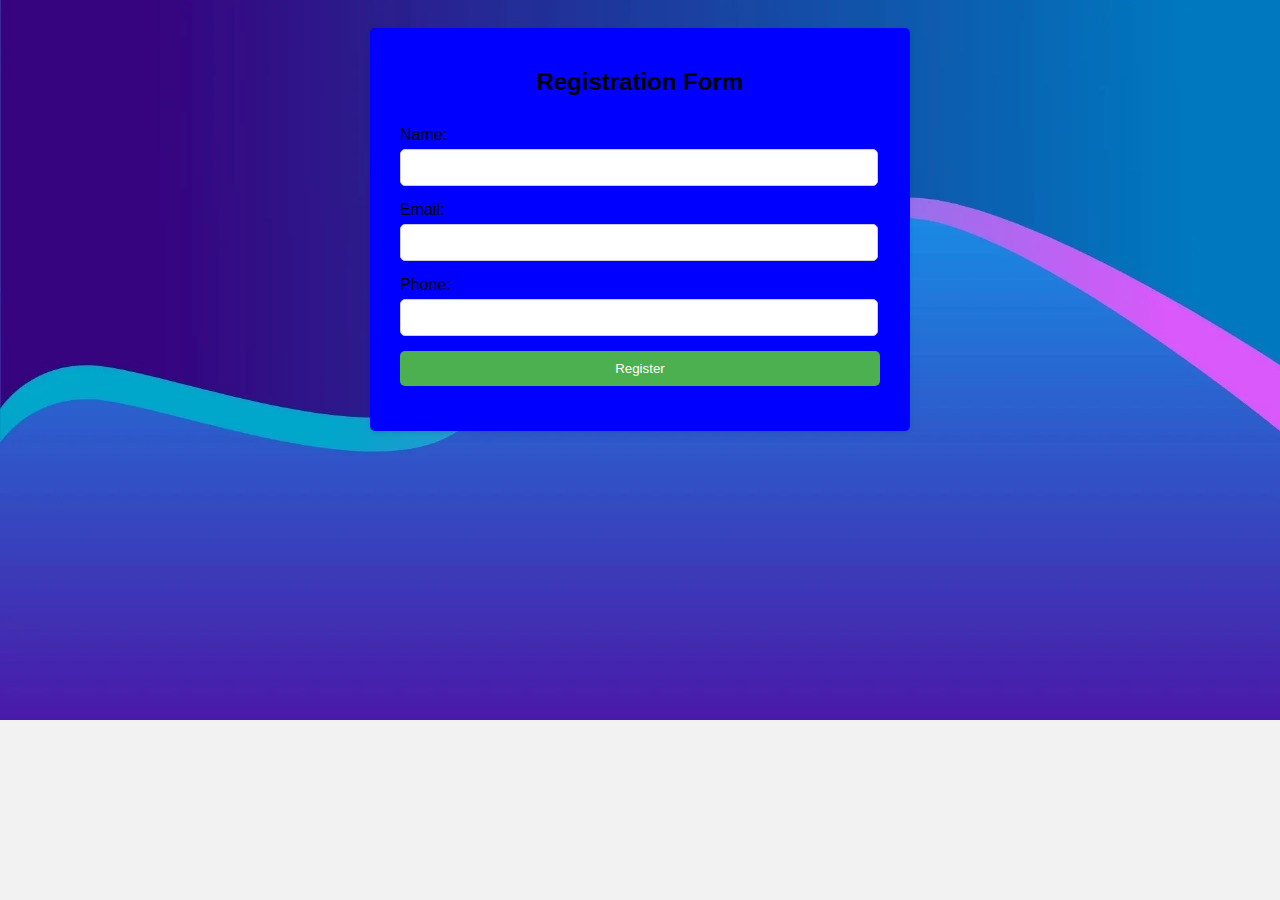
<file: index.html>
<!DOCTYPE html>
<html lang="en">
<head>
    <meta charset="UTF-8">
    <meta name="viewport" content="width=device-width, initial-scale=1.0">
    <title>Registration Form</title>
	<link rel="stylesheet" href="main.css">
	<script src="./main.js" type="text/javascript"></script>
</head>
<body>
    <div class="container">
        <h2>Registration Form</h2>
        <form action="" method="post">
            <div class="form-group">
                <label for="name">Name:</label>
                <input type="text" id="name" name="name" />
            </div>
            <div class="form-group">
                <label for="email">Email:</label>
                <input type="email" id="email" name="email" />
            </div>
            <div class="form-group">
                <label for="phone">Phone:</label>
                <input type="tel" id="phone" name="phone" />
            </div>
            <div class="form-group">
                <input type="button" onclick="validateForm();" value="Register">
            </div>
        </form>
    </div>
</body>
</file>
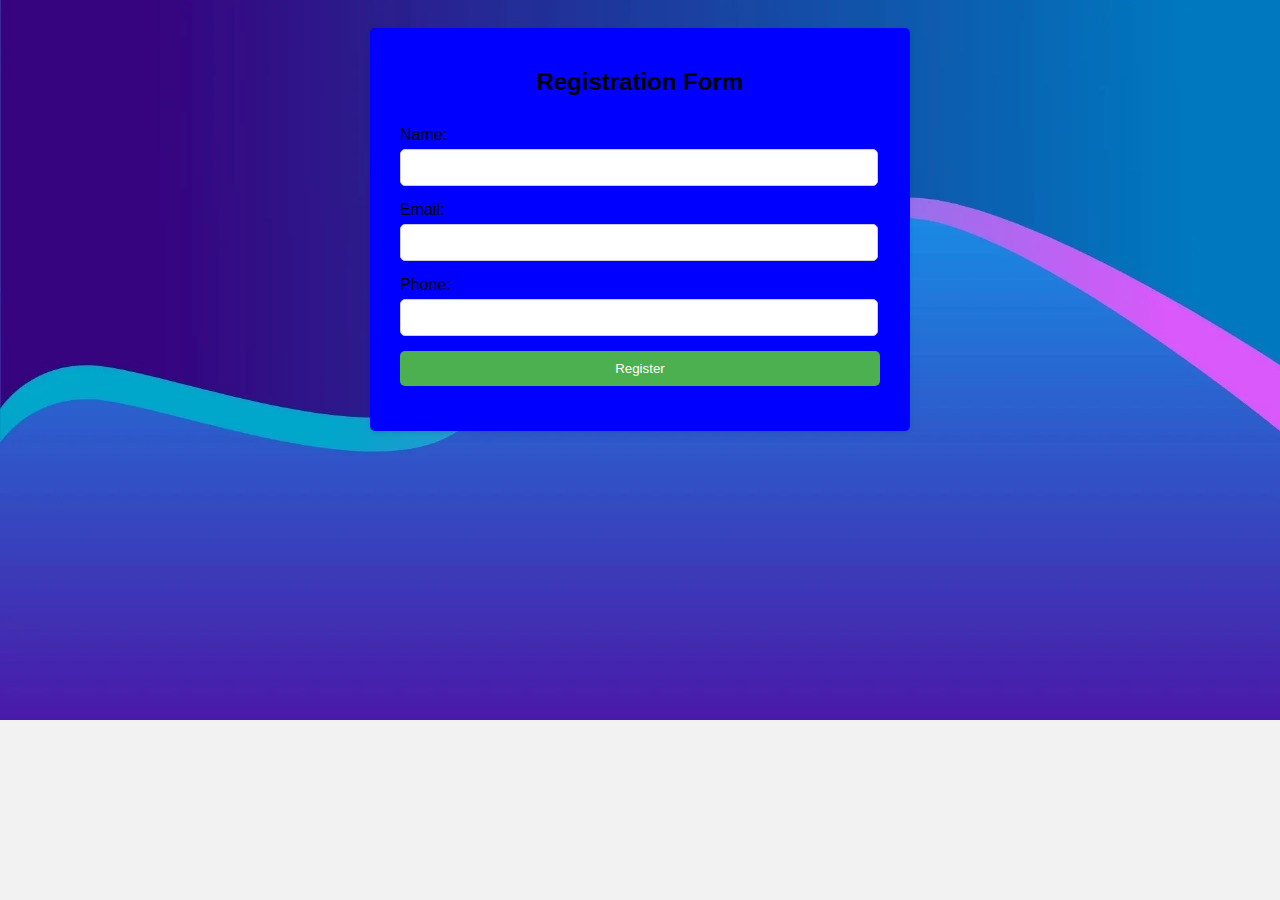
<file: main.html>
<!DOCTYPE html>
<html lang="en">
<head>
    <meta charset="UTF-8">
    <meta name="viewport" content="width=device-width, initial-scale=1.0">
    <title>Registration Form</title>
	<link rel="stylesheet" href="main.css">
	<script src="main.js" type="text/javascript"></script>
</head>
<body>
    <div class="container">
        <h2>Registration Form</h2>
        <form action="" method="post">
            <div class="form-group">
                <label for="name">Name:</label>
                <input type="text" id="name" name="name" />
            </div>
            <div class="form-group">
                <label for="email">Email:</label>
                <input type="email" id="email" name="email" />
            </div>
            <div class="form-group">
                <label for="phone">Phone:</label>
                <input type="tel" id="phone" name="phone" />
            </div>
            <div class="form-group">
                <input type="button" onclick="validateForm();" value="Register">
            </div>
        </form>
    </div>
</body>
</file>
<file: main.css>
body {
            font-family: Arial, sans-serif;
            background-color : #f2f2f2;
            padding: 20px;
	    background-image: url("bg.jpg");
	    background-repeat: no-repeat;
	    background-size: cover;
}
        .container {
            background-color: blue;
            padding: 20px;
            border-radius: 5px;
            box-shadow: 0 2px 4px rgba(0, 0, 0, 0.1);
            max-width: 500px;
            margin: auto;
        }
        .container h2 {
            text-align: center;
        }
        .form-group {
            margin-bottom: 15px;
        }
        .form-group label {
            display: block;
            margin-bottom: 5px;
        }
        .form-group input {
            width: 95%;
            padding: 10px;
            border: 1px solid #ccc;
            border-radius: 5px;
        }
        .form-group input[type="button"] {
            background-color: #4CAF50;
            color: white;
            border: none;
            cursor: pointer;
			width: 100%;
        }
        .form-group input[type="button"]:hover {
            background-color: #45a049;
        }
		form{
		padding : 10px;
		}
</file>
